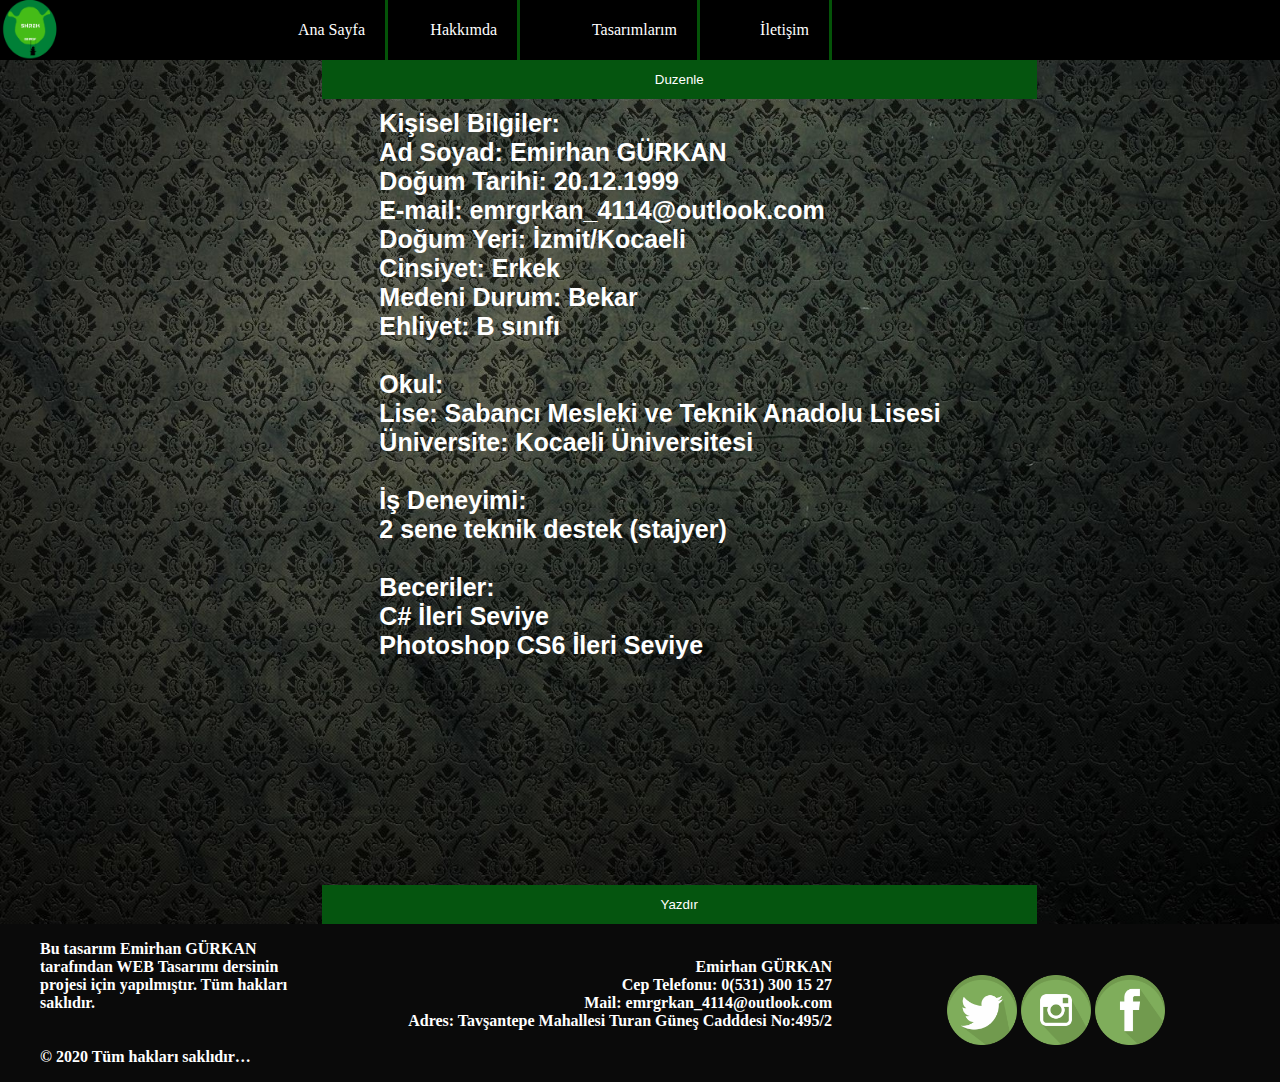
<file: hakkimda.html>
<!DOCTYPE html>
<html>
<head>
    <meta charset='utf-8'>
    <meta http-equiv='X-UA-Compatible' content='IE=edge'>
    <title>Emirhan GÜRKAN| Kişisel Web Sitesi</title>
    <meta name='viewport' content='width=device-width, initial-scale=1'>
    <link rel='stylesheet' type='text/css' media='screen' href='main.css'>
    <script src="main.js"></script>
    <script src="pdf.js"></script>
    <script src="http://ajax.googleapis.com/ajax/libs/jquery/1.9.0/jquery.min.js"></script>
</head>
<body>
    <header>
        
        <input type="checkbox" id="kucukbaslik">
        <label for="kucukbaslik"><img id="menubar" src="menubar.png"></label>
        <div id="ana">
                <div id="image">
                    <img id="shrek" src="shrek.png">
                </div>
            <nav class="baslik">
                <div id="baslikul">
                    <ul>
                        <li><a href="index.html">Ana Sayfa</a></li>
                        <li><a href="hakkimda.html">Hakkımda</a></li>
                        <div class="menuac">
                            <ul>
                                <li><a href="#">Tasarımlarım</a>
                                    <ul>
                                        <li><a href="tasarim1.html" target="_blank">Tasarım-1</a></li>
                                        <li><a href="tasarim2.html" target="_blank">Tasarım-2</a></li>
                                        <li><a href="tasarim3.html" target="_blank">Tasarım-3</a></li>
                                    </ul>
                                </li> 
                            </ul>
                        </div>
                        <li><a href="iletisim.html" target="_blank">İletişim</a></li>                      
                    </ul>
                </div> 
            </nav>
                <div id="tasarim">
                    
                    
                </div>
        </div>
    </header>

<div id="bodyhakkimda">
    <div class="box">
        <textarea id="yazdr" type="text" name="textarea" required readonly rows="10" cols="50" maxlength="100">
        Kişisel Bilgiler:
        Ad Soyad: Emirhan GÜRKAN
        Doğum Tarihi: 20.12.1999
        E-mail: emrgrkan_4114@outlook.com
        Doğum Yeri: İzmit/Kocaeli
        Cinsiyet: Erkek
        Medeni Durum: Bekar
        Ehliyet: B sınıfı

        Okul:
        Lise: Sabancı Mesleki ve Teknik Anadolu Lisesi
        Üniversite: Kocaeli Üniversitesi

        İş Deneyimi: 
        2 sene teknik destek (stajyer)

        Beceriler: 
        C# İleri Seviye
        Photoshop CS6 İleri Seviye
        </textarea>
        <input name="Duzenle" type="button" value="Duzenle">
   

        <div class="CV">
        <input class="eleman" name="Yazdır" type="button" value="Yazdır" onclick="pdf()">
        </div>
        
    </div>  
    <script src="hakkimda.js"></script>
</div>


<footer>
<div id="footer">
    <div id="bilgilendirme">
        <ul id="li">
        <li>Bu tasarım Emirhan GÜRKAN tarafından WEB Tasarımı dersinin projesi için yapılmıştır. Tüm hakları saklıdır.</li>
        <br>
        <br>


        <li>© 2020 Tüm hakları saklıdır…</li>
        </ul>
    </div>
         <div id="iletisim">
            <ul id="li">
                <br>
                
               <li>Emirhan GÜRKAN</li>
               <li>Cep Telefonu: 0(531) 300 15 27</li>
               <li>Mail: emrgrkan_4114@outlook.com</li>
               <li>Adres: Tavşantepe Mahallesi Turan Güneş Cadddesi No:495/2</li>
            </ul>
         </div>
         <div id="sosyalmedya">
            
               <a href="https://twitter.com/emirhanguurkan"><img id="icon" src="twitter.png"></a>
               <a href="https://www.instagram.com/emirhanguurkan/"><img id="icon" src="instagram.png"></a>
               <a href="https://www.facebook.com/emrgrkan/"><img id="icon" src="facebook.png"></a>
         </div>
         
        
</div>
</footer>

</body>

</html>
</file>
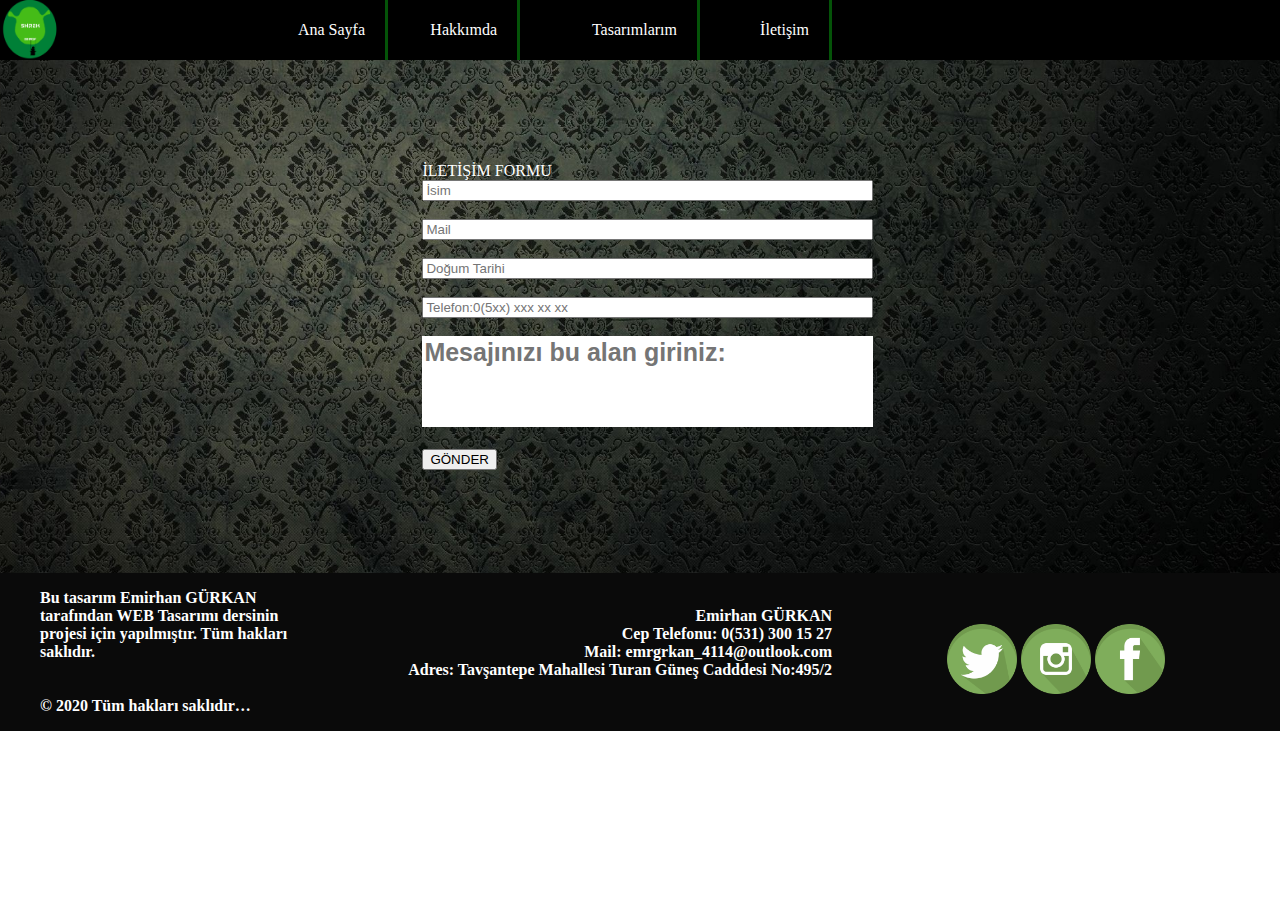
<file: iletisim.html>
<!DOCTYPE html>
<html>
<head>
    <meta charset='utf-8'>
    <meta http-equiv='X-UA-Compatible' content='IE=edge'>
    <title>Emirhan GÜRKAN| Kişisel Web Sitesi</title>
    <meta name='viewport' content='width=device-width, initial-scale=1'>
    <link rel='stylesheet' type='text/css' media='screen' href='main.css'>
    <script src="main.js"></script>  
    
</head>
<body>
    <header>
        
        <input type="checkbox" id="kucukbaslik">
        <label for="kucukbaslik"><img id="menubar" src="menubar.png"></label>
        <div id="ana">
                <div id="image">
                    <img id="shrek" src="shrek.png">
                </div>
            <nav class="baslik">
                <div id="baslikul">
                    <ul>
                        <li><a href="index.html">Ana Sayfa</a></li>
                        <li><a href="hakkimda.html" target="_blank">Hakkımda</a></li>
                        <div class="menuac">
                            <ul>
                                <li><a href="#">Tasarımlarım</a>
                                    <ul>
                                        <li><a href="tasarim1.html" target="_blank">Tasarım-1</a></li>
                                        <li><a href="tasarim2.html" target="_blank">Tasarım-2</a></li>
                                        <li><a href="tasarim3.html" target="_blank">Tasarım-3</a></li>
                                    </ul>
                                </li> 
                            </ul>
                        </div>
                        <li><a href="iletisim.html">İletişim</a></li>                      
                    </ul>
                </div> 
            </nav>
                <div id="tasarim">
                    
                    
                </div>
        </div>
    </header>
<div id="bodyiletisim">
    <label id="labeliletisim">İLETİŞİM FORMU</label>
    <div>
          
          <form
            action="https://formspree.io/f/mzbkkabz"
            method="POST">
            <div>
                <input class="ozellik" type="ad" id="ad"  name="Ad-Soyad" value="" placeholder="İsim" required>
              </div><br>
              <div>
                <input class="ozellik" type="email" id="mail" name="Email" value="" placeholder="Mail" required>
              </div><br>
              <div>
                <input class="ozellik" type="tarih" name="Dogum-Tarihi" value="" max="2020-12-26" placeholder="Doğum Tarihi" required>
              </div><br>
              <div>
                <input class="ozellik" type="telefon" name="Telefon" value="" id="numara:" maxlength="10" aria-invalid="true" pattern="[0-9]{10}" placeholder="Telefon:0(5xx) xxx xx xx" required>
              </div><br>
              <div>
                <textarea id="emir" id="Mesaj" name="Mesaj:" rows="3"  placeholder="Mesajınızı bu alan giriniz:" required></textarea>
              </div><br>
              <button class="elemanbuton" type="submit">GÖNDER</button>
          </form>
      </div>
</div>

<footer>
<div id="footer">
    <div id="bilgilendirme">
        <ul id="li">
        <li>Bu tasarım Emirhan GÜRKAN tarafından WEB Tasarımı dersinin projesi için yapılmıştır. Tüm hakları saklıdır.</li>
        <br>
        <br>


        <li>© 2020 Tüm hakları saklıdır…</li>
        </ul>
    </div>
         <div id="iletisim">
            <ul id="li">
                <br>
                
               <li>Emirhan GÜRKAN</li>
               <li>Cep Telefonu: 0(531) 300 15 27</li>
               <li>Mail: emrgrkan_4114@outlook.com</li>
               <li>Adres: Tavşantepe Mahallesi Turan Güneş Cadddesi No:495/2</li>
            </ul>
         </div>
         <div id="sosyalmedya">
            
            <a href="https://twitter.com/emirhanguurkan"><img id="icon" src="twitter.png"></a>
            <a href="https://www.instagram.com/emirhanguurkan/"><img id="icon" src="instagram.png"></a>
            <a href="https://www.facebook.com/emrgrkan/"><img id="icon" src="facebook.png"></a>
         </div>
         
        
</div>
</footer>

</body>

</html>
</file>
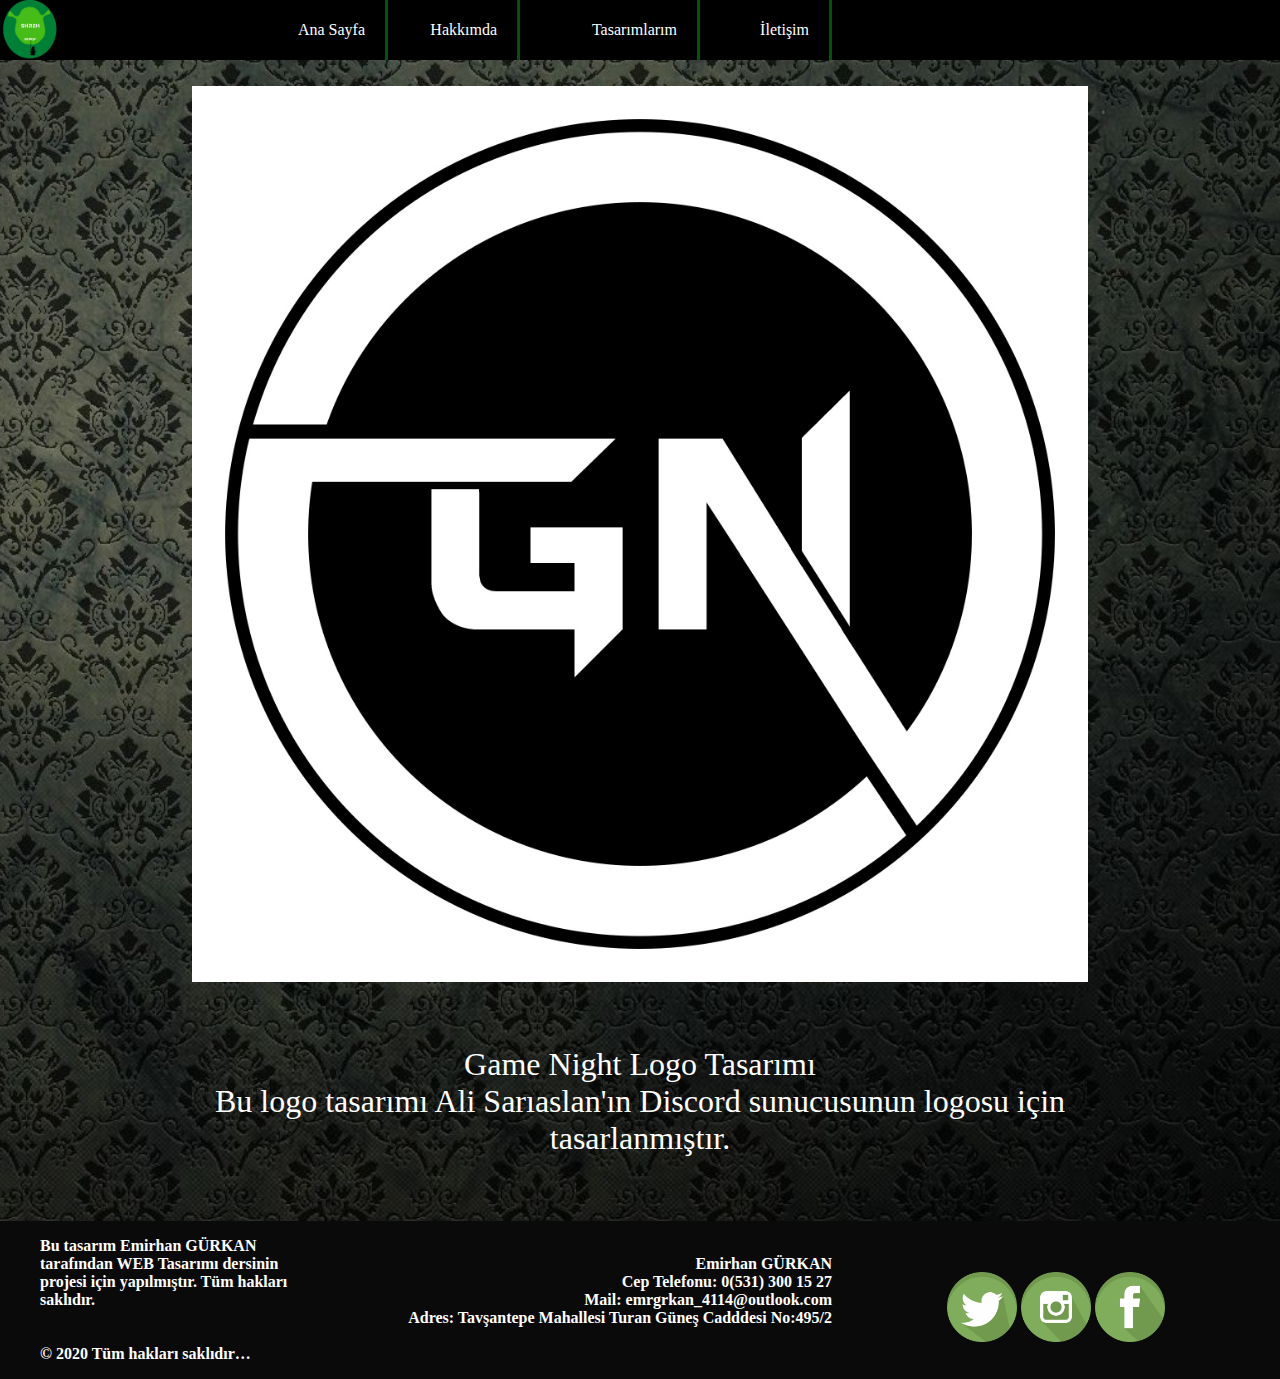
<file: tasarim1.html>
<!DOCTYPE html>
<html>
<head>
    <meta charset='utf-8'>
    <meta http-equiv='X-UA-Compatible' content='IE=edge'>
    <title>Emirhan GÜRKAN| Kişisel Web Sitesi</title>
    <meta name='viewport' content='width=device-width, initial-scale=1'>
    <link rel='stylesheet' type='text/css' media='screen' href='main.css'>
    <script src="main.js"></script>
    
</head>
<body>
    <header>
        
        <input type="checkbox" id="kucukbaslik">
        <label for="kucukbaslik"><img id="menubar" src="menubar.png"></label>
        <div id="ana">
                <div id="image">
                    <img id="shrek" src="shrek.png">
                </div>
                <nav class="baslik">
                    <div id="baslikul">
                        <ul>
                            <li><a href="index.html">Ana Sayfa</a></li>
                            <li><a href="hakkimda.html" target="_blank">Hakkımda</a></li>
                            <div class="menuac">
                                <ul>
                                    <li><a href="#">Tasarımlarım</a>
                                        <ul>
                                            <li><a href="tasarim1.html">Tasarım-1</a></li>
                                            <li><a href="tasarim2.html" target="_blank">Tasarım-2</a></li>
                                            <li><a href="tasarim3.html" target="_blank">Tasarım-3</a></li>
                                        </ul>
                                    </li> 
                                </ul>
                            </div>
                            <li><a href="iletisim.html" target="_blank">İletişim</a></li>                      
                        </ul>
                    </div> 
                </nav>
                <div id="tasarim">
                    
                    
                </div>
        </div>
    </header>

<div id="bodytasarim">
    <img src="tasarım-1.jpg" style="width:100%">
</div>
<div id="bodyaciklama">
    <label>Game Night Logo Tasarımı</label>
    <br>
    <label>Bu logo tasarımı Ali Sarıaslan'ın Discord sunucusunun logosu için tasarlanmıştır.</label>
</div>


<footer>
<div id="footer">
    <div id="bilgilendirme">
        <ul id="li">
        <li>Bu tasarım Emirhan GÜRKAN tarafından WEB Tasarımı dersinin projesi için yapılmıştır. Tüm hakları saklıdır.</li>
        <br>
        <br>


        <li>© 2020 Tüm hakları saklıdır…</li>
        </ul>
    </div>
         <div id="iletisim">
            <ul id="li">
                <br>
                
               <li>Emirhan GÜRKAN</li>
               <li>Cep Telefonu: 0(531) 300 15 27</li>
               <li>Mail: emrgrkan_4114@outlook.com</li>
               <li>Adres: Tavşantepe Mahallesi Turan Güneş Cadddesi No:495/2</li>
            </ul>
         </div>
         <div id="sosyalmedya">
            
            <a href="https://twitter.com/emirhanguurkan"><img id="icon" src="twitter.png"></a>
            <a href="https://www.instagram.com/emirhanguurkan/"><img id="icon" src="instagram.png"></a>
            <a href="https://www.facebook.com/emrgrkan/"><img id="icon" src="facebook.png"></a>
         </div>
         
        
</div>
</footer>

</body>

</html>
</file>
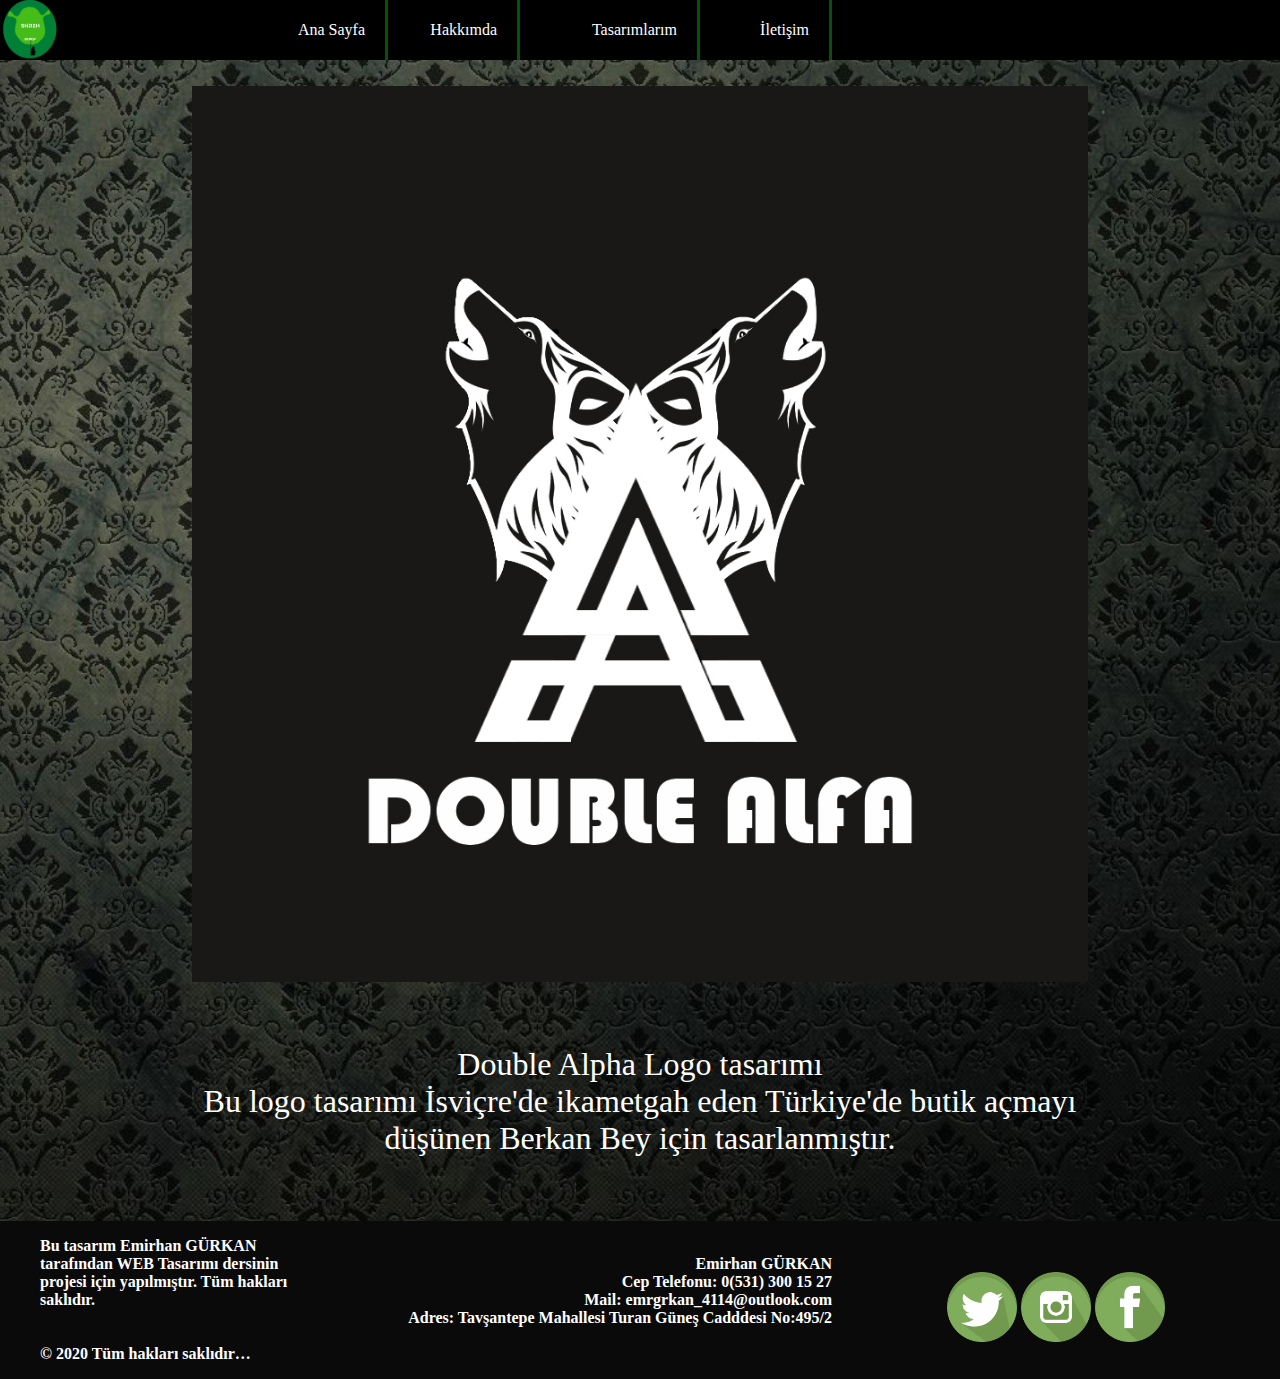
<file: tasarim2.html>
<!DOCTYPE html>
<html>
<head>
    <meta charset='utf-8'>
    <meta http-equiv='X-UA-Compatible' content='IE=edge'>
    <title>Emirhan GÜRKAN| Kişisel Web Sitesi</title>
    <meta name='viewport' content='width=device-width, initial-scale=1'>
    <link rel='stylesheet' type='text/css' media='screen' href='main.css'>
    <script src="main.js"></script>
    
</head>
<body>
    <header>
        
        <input type="checkbox" id="kucukbaslik">
        <label for="kucukbaslik"><img id="menubar" src="menubar.png"></label>
        <div id="ana">
                <div id="image">
                    <img id="shrek" src="shrek.png">
                </div>
                <nav class="baslik">
                    <div id="baslikul">
                        <ul>
                            <li><a href="index.html">Ana Sayfa</a></li>
                            <li><a href="hakkimda.html" target="_blank">Hakkımda</a></li>
                            <div class="menuac">
                                <ul>
                                    <li><a href="#">Tasarımlarım</a>
                                        <ul>
                                            <li><a href="tasarim1.html" target="_blank">Tasarım-1</a></li>
                                            <li><a href="tasarim2.html">Tasarım-2</a></li>
                                            <li><a href="tasarim3.html" target="_blank">Tasarım-3</a></li>
                                        </ul>
                                    </li> 
                                </ul>
                            </div>
                            <li><a href="iletisim.html" target="_blank">İletişim</a></li>                      
                        </ul>
                    </div> 
                </nav>
                <div id="tasarim">
                    
                    
                </div>
        </div>
    </header>

<div id="bodytasarim">
    <img src="tasarım-2.jpg" style="width:100%">
</div>
<div id="bodyaciklama">
    <label>Double Alpha Logo tasarımı</label>
    <br>
    <label>Bu logo tasarımı İsviçre'de ikametgah eden Türkiye'de butik açmayı düşünen Berkan Bey için tasarlanmıştır.</label>
</div>


<footer>
<div id="footer">
    <div id="bilgilendirme">
        <ul id="li">
        <li>Bu tasarım Emirhan GÜRKAN tarafından WEB Tasarımı dersinin projesi için yapılmıştır. Tüm hakları saklıdır.</li>
        <br>
        <br>


        <li>© 2020 Tüm hakları saklıdır…</li>
        </ul>
    </div>
         <div id="iletisim">
            <ul id="li">
                <br>
                
               <li>Emirhan GÜRKAN</li>
               <li>Cep Telefonu: 0(531) 300 15 27</li>
               <li>Mail: emrgrkan_4114@outlook.com</li>
               <li>Adres: Tavşantepe Mahallesi Turan Güneş Cadddesi No:495/2</li>
            </ul>
         </div>
         <div id="sosyalmedya">
            
            <a href="https://twitter.com/emirhanguurkan"><img id="icon" src="twitter.png"></a>
            <a href="https://www.instagram.com/emirhanguurkan/"><img id="icon" src="instagram.png"></a>
            <a href="https://www.facebook.com/emrgrkan/"><img id="icon" src="facebook.png"></a>
         </div>
         
        
</div>
</footer>

</body>

</html>
</file>
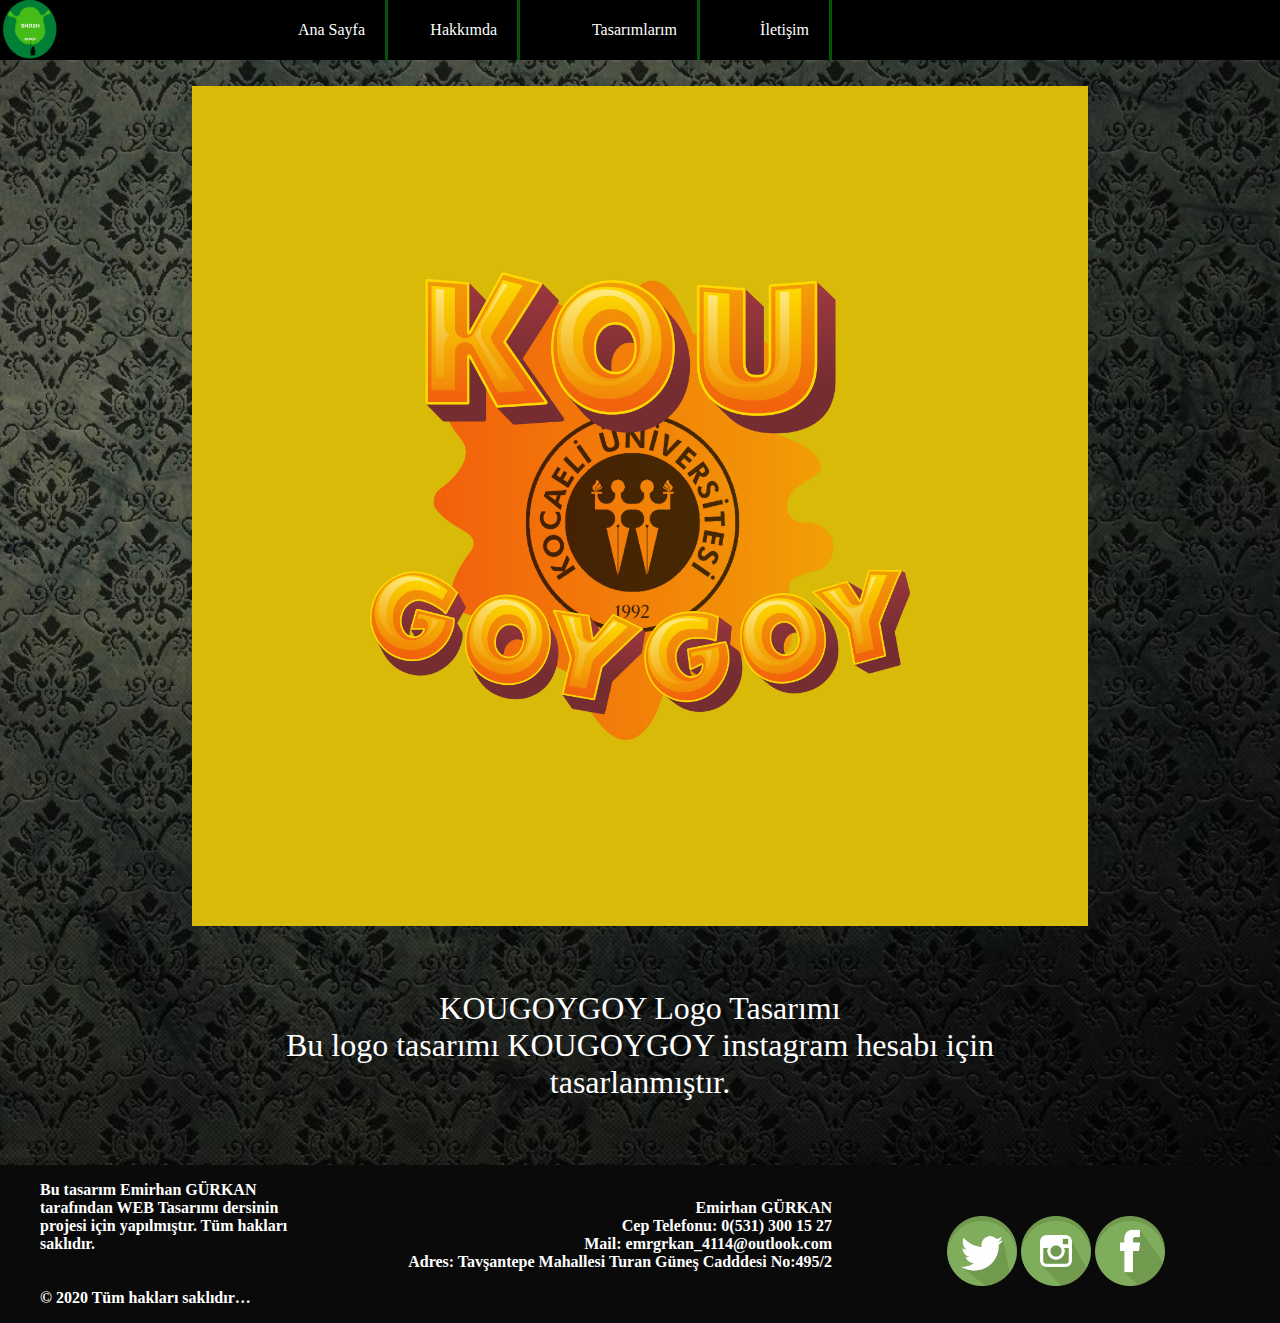
<file: tasarim3.html>
<!DOCTYPE html>
<html>
<head>
    <meta charset='utf-8'>
    <meta http-equiv='X-UA-Compatible' content='IE=edge'>
    <title>Emirhan GÜRKAN| Kişisel Web Sitesi</title>
    <meta name='viewport' content='width=device-width, initial-scale=1'>
    <link rel='stylesheet' type='text/css' media='screen' href='main.css'>
    <script src="main.js"></script>
    
</head>
<body>
    <header>
        
        <input type="checkbox" id="kucukbaslik">
        <label for="kucukbaslik"><img id="menubar" src="menubar.png"></label>
        <div id="ana">
                <div id="image">
                    <img id="shrek" src="shrek.png">
                </div>
                <nav class="baslik">
                    <div id="baslikul">
                        <ul>
                            <li><a href="index.html">Ana Sayfa</a></li>
                            <li><a href="hakkimda.html" target="_blank">Hakkımda</a></li>
                            <div class="menuac">
                                <ul>
                                    <li><a href="#">Tasarımlarım</a>
                                        <ul>
                                            <li><a href="tasarim1.html" target="_blank">Tasarım-1</a></li>
                                            <li><a href="tasarim2.html" target="_blank">Tasarım-2</a></li>
                                            <li><a href="tasarim3.html">Tasarım-3</a></li>
                                        </ul>
                                    </li> 
                                </ul>
                            </div>
                            <li><a href="iletisim.html" target="_blank">İletişim</a></li>                      
                        </ul>
                    </div> 
                </nav>
                <div id="tasarim">
                    
                    
                </div>
        </div>
    </header>

<div id="bodytasarim">
    <img src="tasarım-3.jpg" style="width:100%">
</div>
<div id="bodyaciklama">
    <label>KOUGOYGOY Logo Tasarımı</label>
    <br>
    <label>Bu logo tasarımı KOUGOYGOY instagram hesabı için tasarlanmıştır.</label>
</div>


<footer>
<div id="footer">
    <div id="bilgilendirme">
        <ul id="li">
        <li>Bu tasarım Emirhan GÜRKAN tarafından WEB Tasarımı dersinin projesi için yapılmıştır. Tüm hakları saklıdır.</li>
        <br>
        <br>


        <li>© 2020 Tüm hakları saklıdır…</li>
        </ul>
    </div>
         <div id="iletisim">
            <ul id="li">
                <br>
                
               <li>Emirhan GÜRKAN</li>
               <li>Cep Telefonu: 0(531) 300 15 27</li>
               <li>Mail: emrgrkan_4114@outlook.com</li>
               <li>Adres: Tavşantepe Mahallesi Turan Güneş Cadddesi No:495/2</li>
            </ul>
         </div>
         <div id="sosyalmedya">
            
            <a href="https://twitter.com/emirhanguurkan"><img id="icon" src="twitter.png"></a>
            <a href="https://www.instagram.com/emirhanguurkan/"><img id="icon" src="instagram.png"></a>
            <a href="https://www.facebook.com/emrgrkan/"><img id="icon" src="facebook.png"></a>
         </div>
         
        
</div>
</footer>

</body>

</html>
</file>
<file: main.css>
body{
    margin:0px;
    padding:0px;
    background-position:center center;
    background-attachment:scroll;
    background-image: url(anasayfa.jpg);
    background-size: cover;
    background-repeat: no-repeat;
}

#bodyana {
    height: 1000px;
    width: 100%;
    font-family: sans-serif;
    background-image: url(anasayfa.jpg);
    background-size: cover;
    background-repeat: no-repeat;
}
#indexbody
{
    width: 100%;
    display: flex;
}
#haberler
{
    font-weight: bolder;
    color:rgb(255, 255, 255)
}
#bodyhaber
{
    width: 100%;
    margin: 3% 25%;
}
#bodyduyuru
{
    width: 100%;
    margin:  0% 25%;

}

#bodyhakkimda
{
    background-color: rgb(101, 155, 155);
    background-size: cover;
    background-repeat: no-repeat;
    background-image: url(anasayfa.jpg);
}
.sol-ust{
    
    border: 1px solid #03270f;
    padding: 10px 40px; 
    background: rgb(252, 252, 252);
    width: 46%;
    height: auto;
    border-bottom-left-radius: 25px;
    color: rgb(0, 0, 0);
    float: left;
    }
#bodyiletisim
{
    margin: 5% 25%;
    padding: 3%;
    width: 50%;
    background-color: transparent;
    margin-left:30%;
}
.ozellik{
    height: 30%;
    width: 80%;

}

#menubar
{
    height: 100%;
    width: 100%;
}
#shrek
{
    width:60px;
}
#baslikul
{
    width:80%;
    text-align: right;
    justify-content: right;
    
}
#ana
{
    display:flex;
}
#image
{
    width:20%;
}
header {
	width: 100%;
    background-color: #000000;
    height: 60px;
    z-index: 999;
}
#shrekdesign
{
    width:10%;
    color:rgb(255, 255, 255);
    font-weight: bold;
    padding: 22px;
    
}
#kucukbaslik {
	display: none;
}

header label {
	display: none;
	width: 32px;
	height: 32px;
	padding: 10px;
	border-right: 1px solid #ffffff;
}

header label:hover {
	cursor: pointer;
	background-color: rgba(0,0,0,0.3);
}

.baslik ul {
	margin: 0;
	padding: 0;
	list-style: none;
	display:flex;
    justify-content: center;
}

.baslik li 
{
    border-right: 3px solid #045308;
    width: 180px;
    line-height: 30px;
}

.baslik li:hover 
{
	background-color: rgba(0,0,0,0.3);
}

.baslik li a {
	display: block;
	padding: 15px 20px;
	color: #ffffff;
	text-decoration: none;
}




.menuac{
    width:180px;
    height:auto;
}
.menuac ul{
    width:180px;
    margin:0;
    padding:0;
    list-style-type:none;   
}
.menuac li{
    position: relative;
}
.menuac li ul{
    position:absolute;
    list-style-type:none;
    display:none;   
    z-index: 999;
}
.menuac li a{
    display: block;
    text-decoration: none;
    background-color:#000000;
    color:rgb(255, 255, 255);
    border-bottom:0; 

}
.menuac li a:hover{
    background-color:#000000;
    color:rgb(10, 134, 10);
}
.menuac li:hover ul{
    display:block;
}
#bodytasarim
{
    width: 70%;
    margin: 2% 15%;
}
#bodyaciklama
{
    width: 70%;
    margin: 5% 15%;
    background-color:transparent;
    text-align: center;
    font-size: 200%;
    font-family: Cambria, Cochin, Georgia, Times, 'Times New Roman', serif;
    color: white;
}
@media (max-width:800px){
	header label {
		display: block;
    }
    #baslikul
    {
    width:100%;
    }
    header ul li a img
    {
        display: none;
    }
	.baslik {
		position: absolute;
		background-color: #000000;
		width: 100%;
		margin-top: 0;
		transition: all 0.3s;
	}
	
	.baslik ul {
        flex-direction: column;
        
	}
	
	.baslik li {
		border-top: 1px solid #ffffff;
        width: 100%;
       
	}
	
    #kucukbaslik:checked ~ #ana {
        display:none;
        margin:0;
	}
}





* {box-sizing: border-box}
.Slider {display: none}
img {vertical-align: middle;}

.bodyslider {
  max-width: 20%;
  position: relative;
  margin: auto;
}

.once, .sonra{
  cursor: pointer;
  position: absolute;
  top: 50%;
  width: auto;
  padding: 16px;
  margin-top: -22px;
  color: white;
  font-weight: bold;
  font-size: 18px;
  transition: 0.6s ease;
  border-radius: 0 3px 3px 0;
  user-select: none;
}
#slidericon
{
    width: 100%;
}
.once {
  right: 0;
  border-radius: 3px 0 0 3px;
}

.once:hover, .sonra:hover {
  background-color: rgba(0,0,0,0.8);
}

.text {
  color: #f2f2f2;
  font-size: 15px;
  padding: 8px 12px;
  position: absolute;
  bottom: 8px;
  width: 100%;
  text-align: center;
}

.numbertext {
  color: #f2f2f2;
  font-size: 12px;
  padding: 8px 12px;
  position: absolute;
  top: 0;
}

.nokta {
  cursor: pointer;
  height: 15px;
  width: 15px;
  margin: 0 2px;
  background-color: #bbb;
  border-radius: 50%;
  display: inline-block;
  transition: background-color 0.6s ease;
}

.active, .nokta:hover {
  background-color: #717171;
}

.fade {
  -webkit-animation-name: fade;
  -webkit-animation-duration: 1.5s;
  animation-name: fade;
  animation-duration: 1.5s;
}

@-webkit-keyframes fade {
  from {opacity: .4} 
  to {opacity: 1}
}

@keyframes fade {
  from {opacity: .4} 
  to {opacity: 1}
}

/* On smaller screens, decrease text size */
@media only screen and (max-width: 300px) {
  .prev, .next,.text {font-size: 11px}
}




input[type="button"]{
    position: absolute;
    box-sizing: border-box;
    width: 100%;
    margin-left: 45%;
    background-color: #05550f;
    color: white;
    padding: 12px 20px;
    border: none;
    cursor: pointer;
    top: 0;
}
input[name="Yazdır"]{
    position: absolute;
    box-sizing: border-box;
    width: 100%;
    margin-left: 45%;
    background-color: #05550f;
    color: white;
    padding: 12px 20px;
    border: none;
    cursor: pointer;
    top: 825px;
}
#labeliletisim
{
    color: white;
}
textarea[type="text"] {
      font-family: Helvetica;
      font-size: 25px;
      font-weight: bold;
      text-align: left;
      border: none;
      overflow: auto;
      outline: none;
      position: relative;
      margin-left: 45%;
      height: 800px;
      top: 17px;
}
textarea[id="emir"]
{
    font-family: Helvetica;
      font-size: 25px;
      font-weight: bold;
      border: none;
      overflow: auto;
      outline: none;
      resize: none;
      width: 80%;
}
.box {
   position: relative;  
   display: inline-block;
   padding: 30px 0;
}


textarea[readonly] {
    border: none;
    background-color: transparent;
    color: white;
}








#footer{

    background-color: rgb(10, 10, 10);  
    display: flex;
    
}
#icon
{
width: 70px;
height: 70px;

}
#li
{
    list-style-type:none;
}
#bilgilendirme
{
    color:rgb(255, 255, 255);
    font-weight: bold;
    text-align: left; 
    width: 25%;
    margin:auto;
}
#sosyalmedya
{
    width: 35%;
    text-align: center;
    margin-top: 4%;
}

#iletisim
{
    width: 40%;
    color:rgb(255, 255, 255);
    font-weight: bold;
    text-align: right;   
}
</file>
